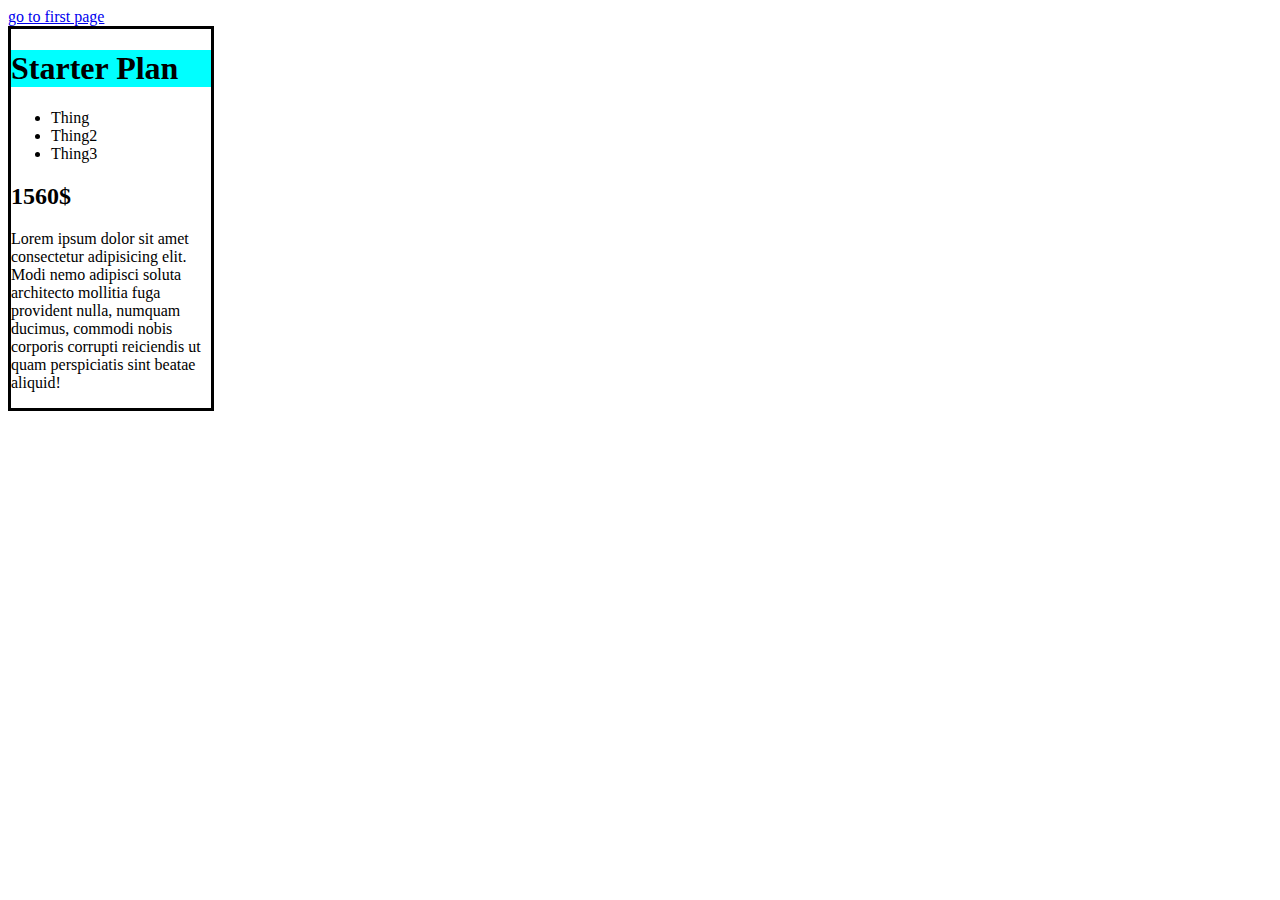
<file: index.html>
<!DOCTYPE html>
<html lang="en">
  <head>
    <meta charset="UTF-8" />
    <meta name="viewport" content="width=device-width, initial-scale=1.0" />
    <title>Document</title>
    <link rel="stylesheet" href="./style.css" />
  </head>
  <body>
    <a href="http://127.0.0.1:5500/index2.html">go to first page</a>
    <div>
      <h1>Starter Plan</h1>
      <ul>
        <li>Thing</li>
        <li>Thing2</li>
        <li>Thing3</li>
      </ul>
      <h2>1560$</h2>
      <p>
        Lorem ipsum dolor sit amet consectetur adipisicing elit. Modi nemo
        adipisci soluta architecto mollitia fuga provident nulla, numquam
        ducimus, commodi nobis corporis corrupti reiciendis ut quam perspiciatis
        sint beatae aliquid!
      </p>
    </div>
  </body>
</html>
</file>
<file: style.css>
div{
   width: 200px;
   border: solid;
   height: 500ppx;
}
img{
   width: 100%;
   height: 50%;
   
}
h1{
   background-color: aqua;
   width: 100%;
   height: 20%;
   }
</file>
